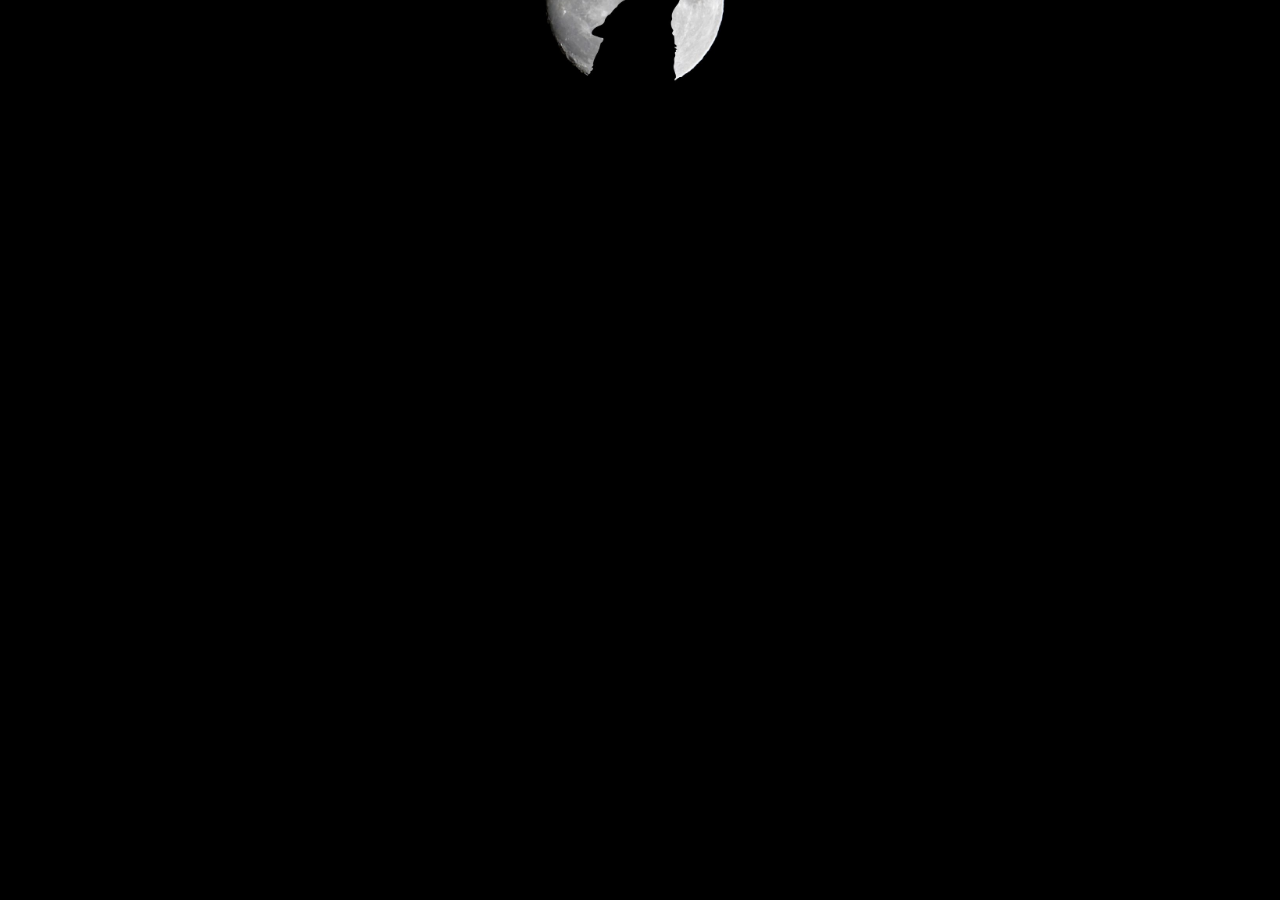
<file: logo.html>
<!DOCTYPE html>
<html>
<head>
	<title></title>
</head>
<body bgcolor="black" background="2.jpg" style="background-repeat: no-repeat; background-size : 500px; background-position : center">
</body>
</html>
</file>
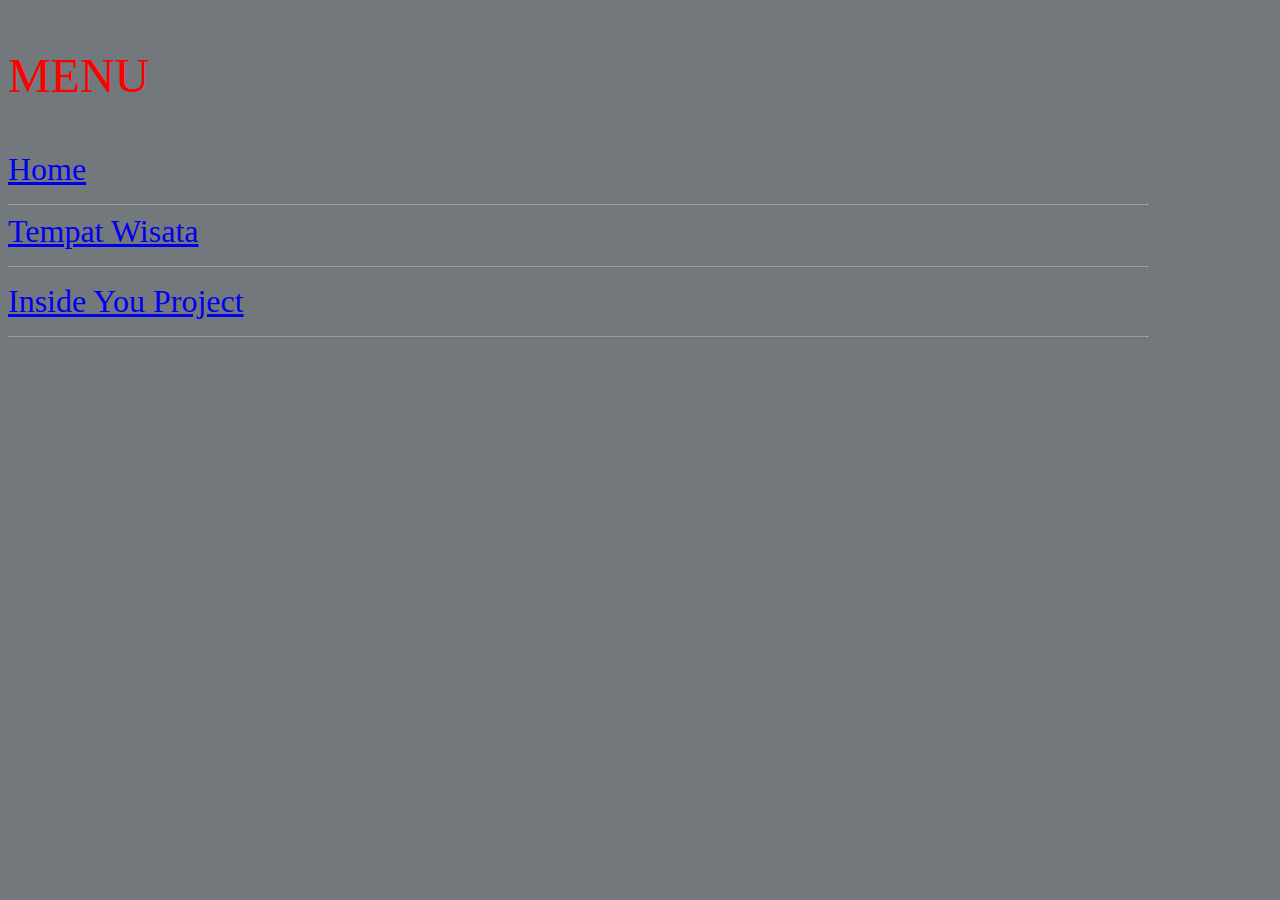
<file: menu.html>
<!DOCTYPE html>
<html>
<head>
	<title></title>
</head>
<body bgcolor="73787c">
<font size="+4" face="verdana" color="red"><p>MENU</p></font>
					
					<p>
						<font face="verdana" size="+3" color="black">
						<a href="wellcome.html" target="isi">Home</a>
						<hr / size="1px" width="90%" align="left">
						<a href="tempatwisata.html" target="isi">Tempat Wisata</a>
						<hr / size="1px" width="90%" align="left">
						<a href="index.html" target="index">Inside You Project</a>
						<hr / size="1px" width="90%" align="left">
						</font>
        				</p>
</body>
</html>
</file>
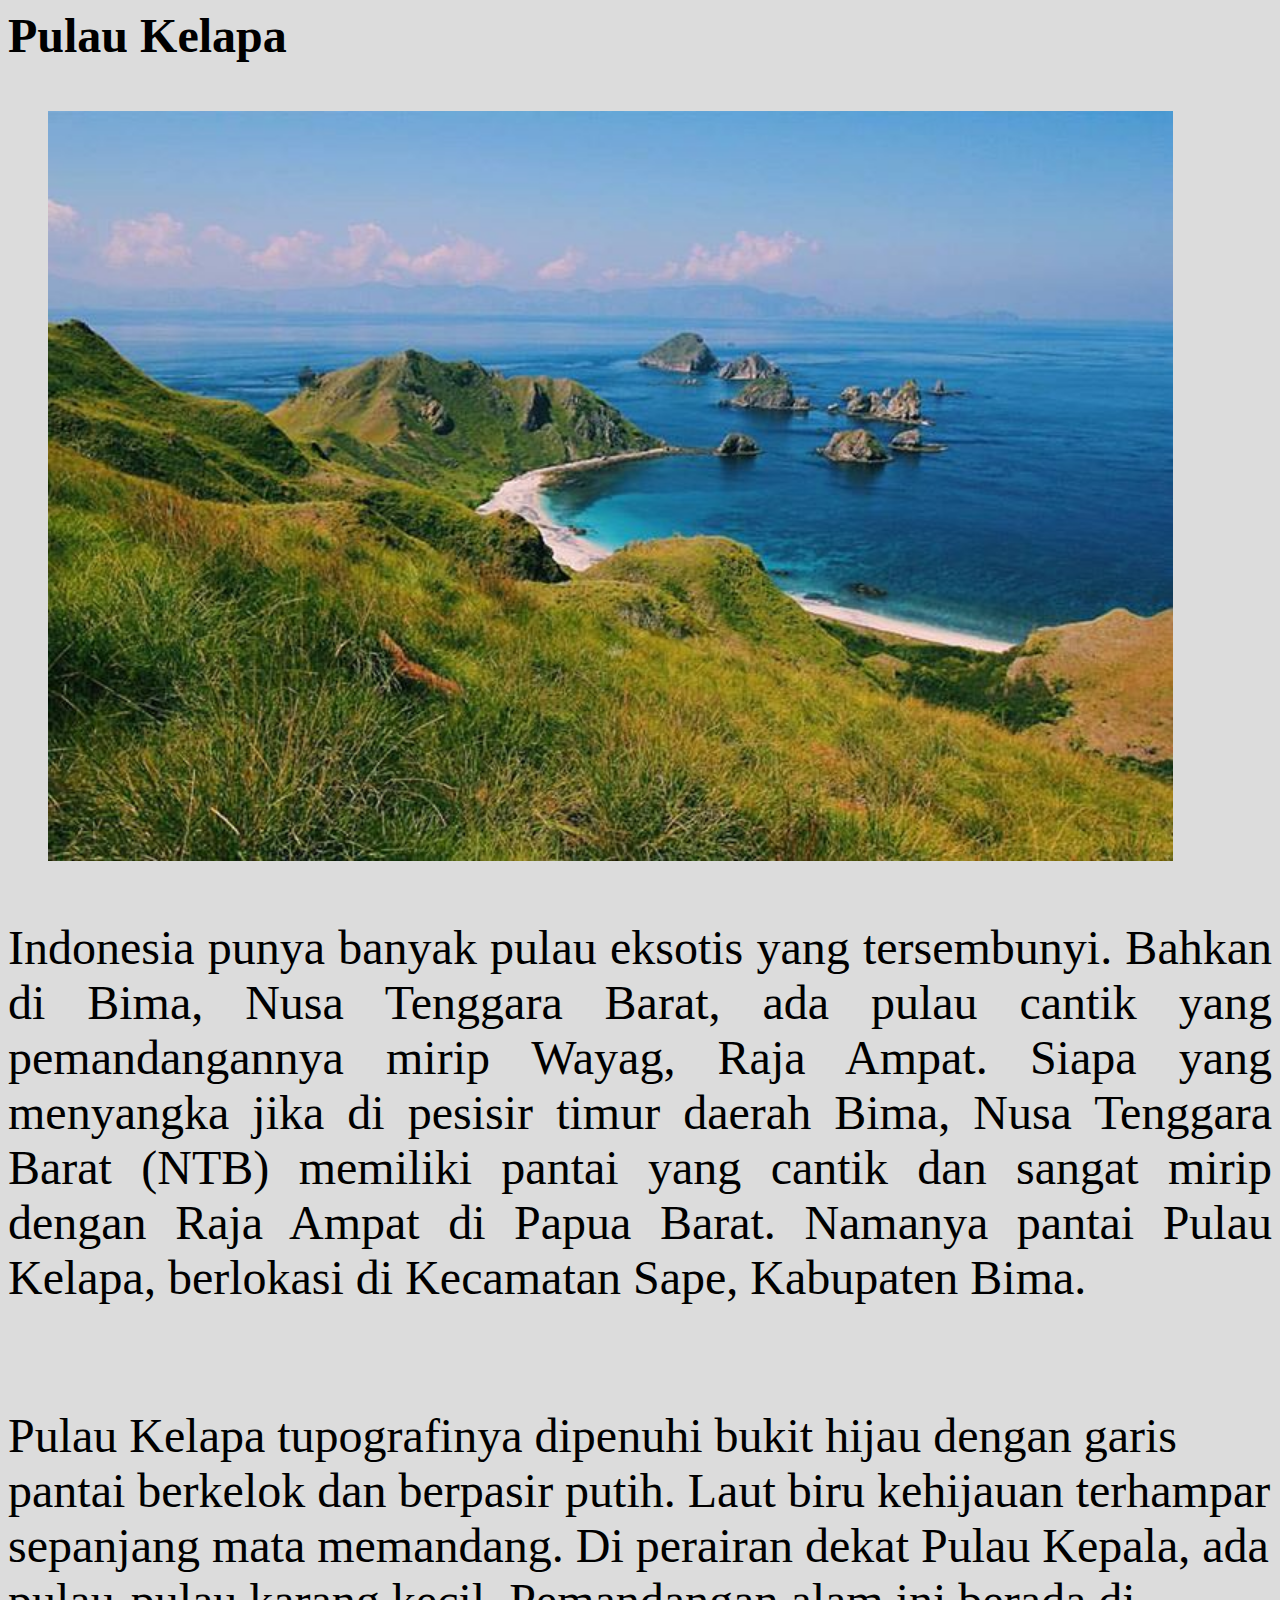
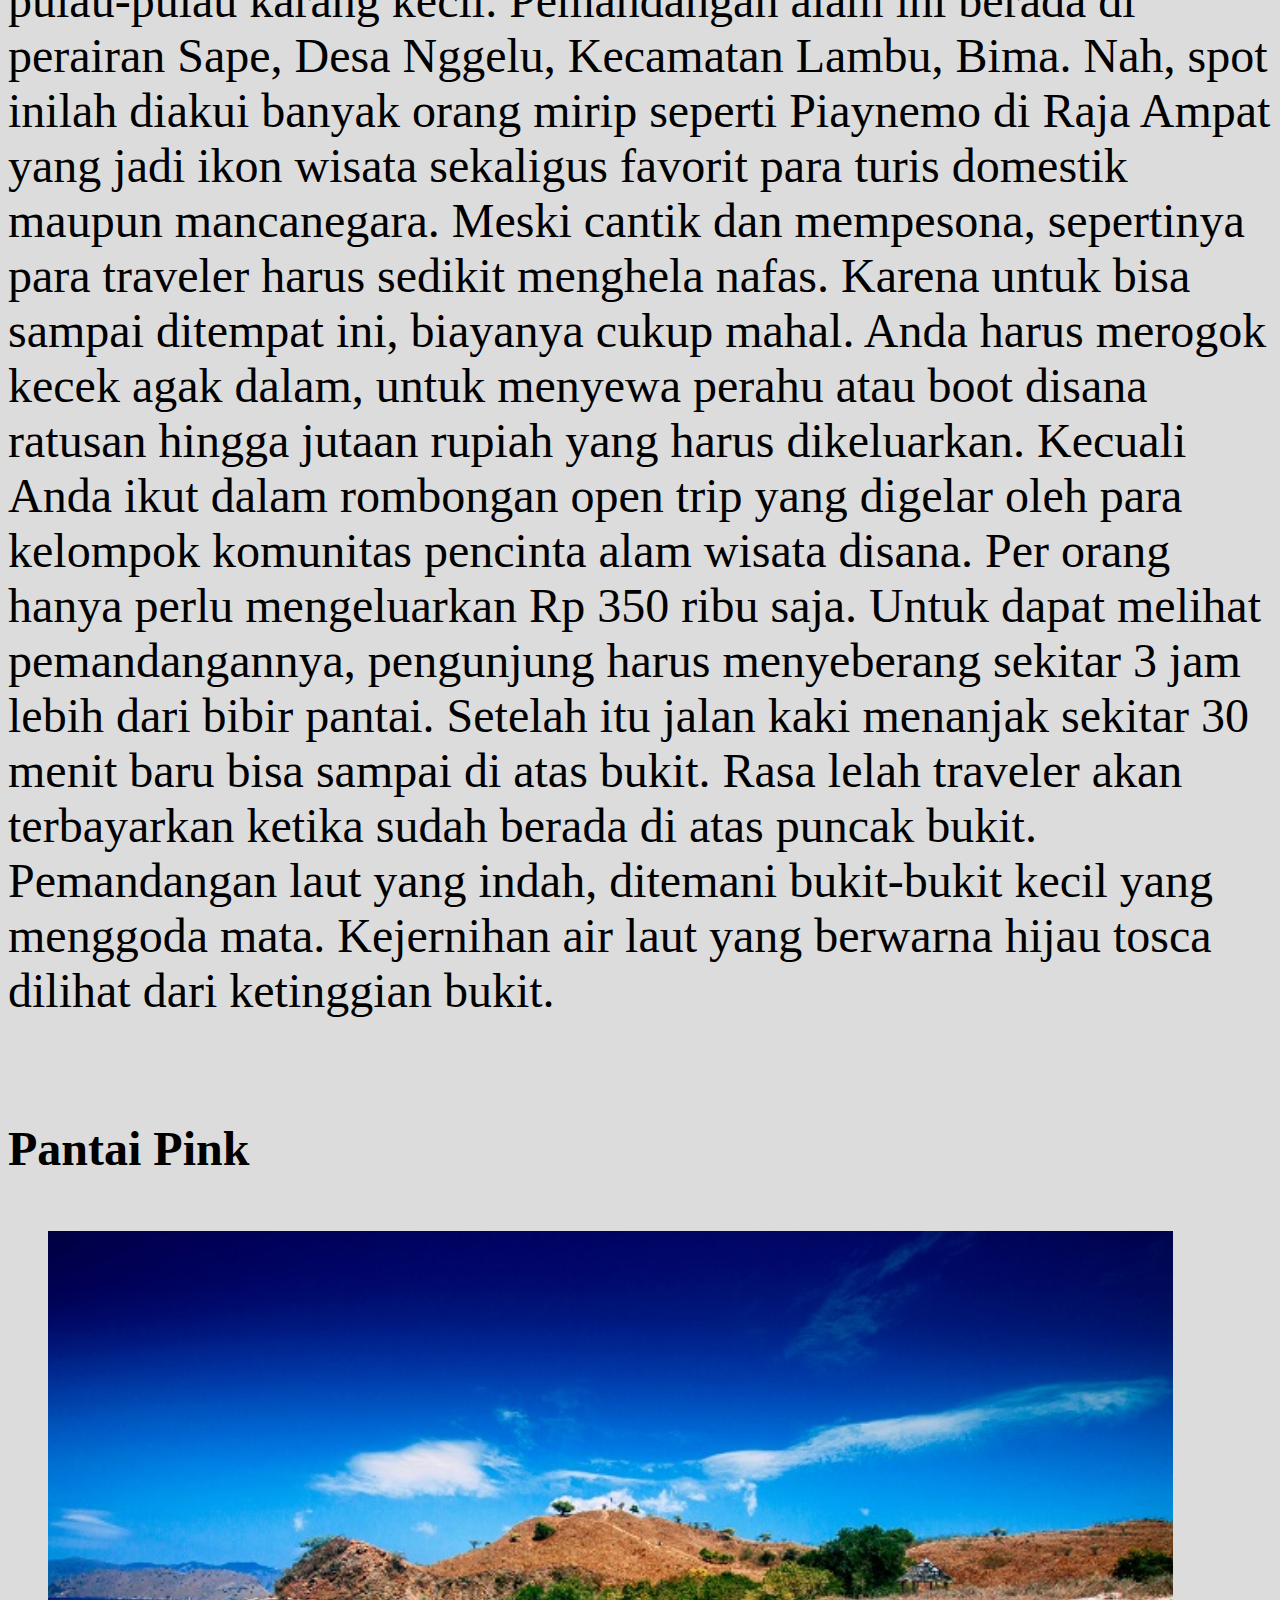
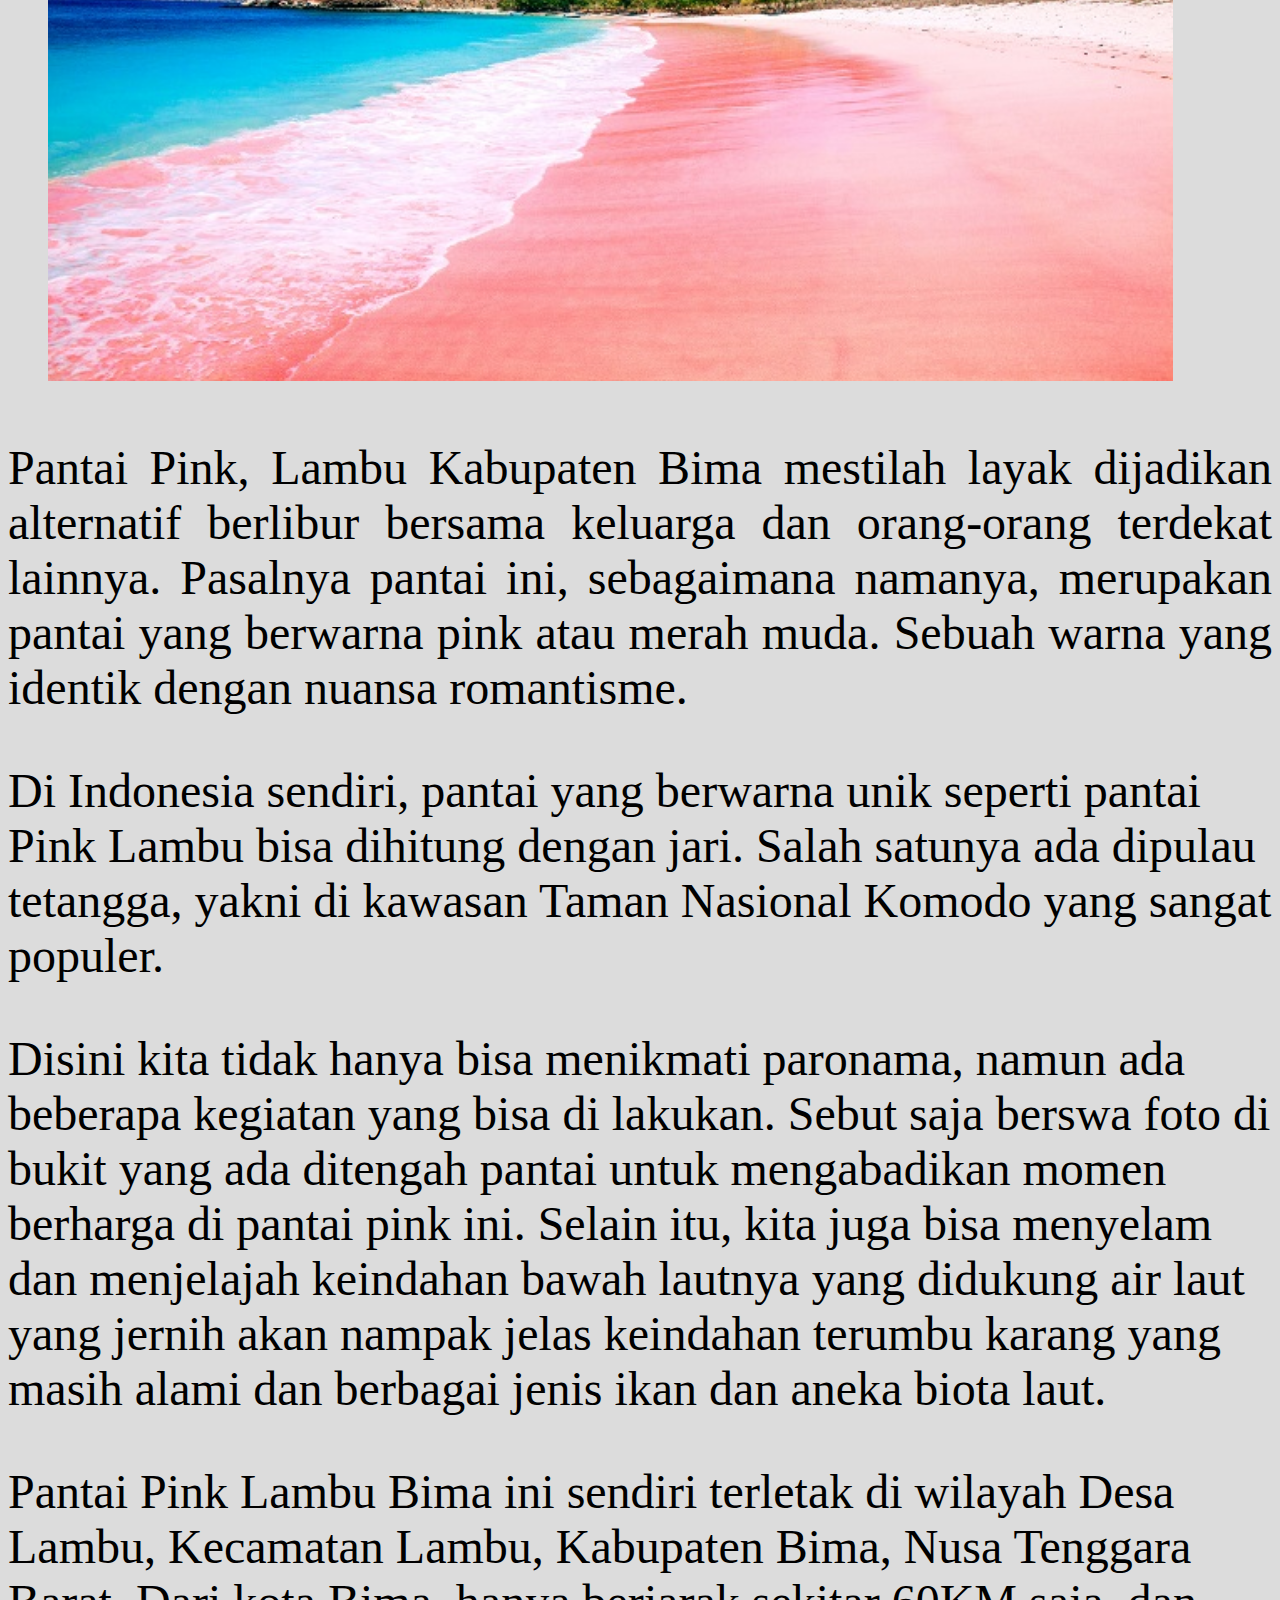
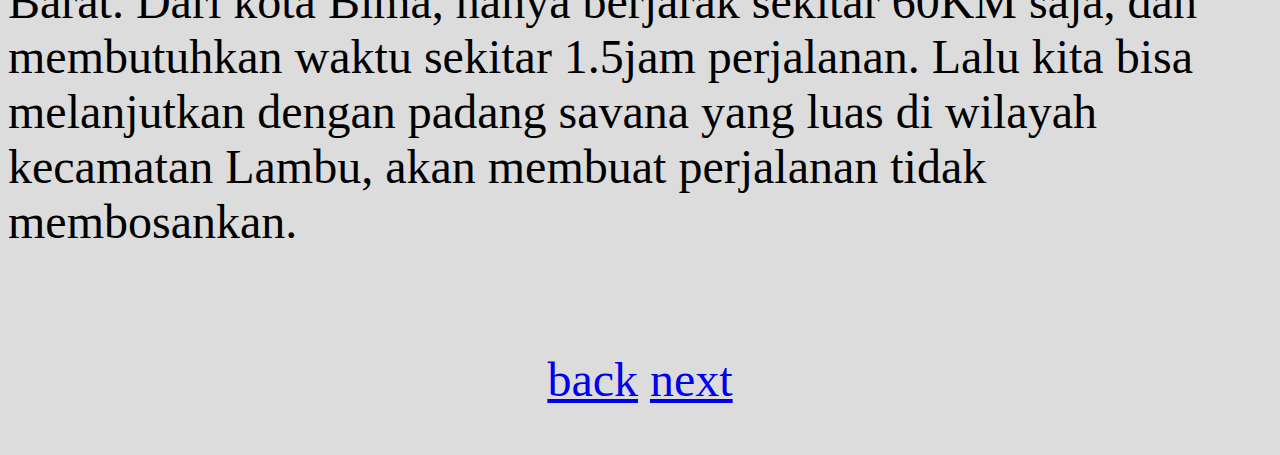
<file: tempatwisata.html>
<!DOCTYPE html>
<html>
<head>
	<title></title>
</head>
<body bgcolor="DCDCDC" text="black">
	<b><font size=70px>Pulau Kelapa<br></b>
	<dl>
	<dd><img src="Pulau Kelapa.jpg" alt="image" height="750" wight="750"><br></dd>
	<p align="justify">Indonesia punya banyak pulau eksotis yang tersembunyi. Bahkan di Bima, Nusa Tenggara Barat, ada pulau cantik yang pemandangannya mirip Wayag, Raja Ampat.
	Siapa yang menyangka jika di pesisir timur daerah Bima, Nusa Tenggara Barat (NTB) memiliki pantai yang cantik dan sangat mirip dengan Raja Ampat di Papua Barat. Namanya pantai Pulau Kelapa, berlokasi di Kecamatan Sape, Kabupaten Bima.<br><br>
	<p>Pulau Kelapa tupografinya dipenuhi bukit hijau dengan garis pantai berkelok dan berpasir putih. Laut biru kehijauan terhampar sepanjang mata memandang. Di perairan dekat Pulau Kepala, ada pulau-pulau karang kecil.
	Pemandangan alam ini berada di perairan Sape, Desa Nggelu, Kecamatan Lambu, Bima. Nah, spot inilah diakui banyak orang mirip seperti Piaynemo di Raja Ampat yang jadi ikon wisata sekaligus favorit para turis domestik maupun mancanegara.
	Meski cantik dan mempesona, sepertinya para traveler harus sedikit menghela nafas. Karena untuk bisa sampai ditempat ini, biayanya cukup mahal. 
	Anda harus merogok kecek agak dalam, untuk menyewa perahu atau boot disana ratusan hingga jutaan rupiah yang harus dikeluarkan.
	Kecuali Anda ikut dalam rombongan open trip yang digelar oleh para kelompok komunitas pencinta alam wisata disana. Per orang hanya perlu mengeluarkan Rp 350 ribu saja.
	Untuk dapat melihat pemandangannya, pengunjung harus menyeberang sekitar 3 jam lebih dari bibir pantai. Setelah itu jalan kaki menanjak sekitar 30 menit baru bisa sampai di atas bukit.
	Rasa lelah traveler akan terbayarkan ketika sudah berada di atas puncak bukit. Pemandangan laut yang indah, ditemani bukit-bukit kecil yang menggoda mata. Kejernihan air laut yang berwarna hijau tosca dilihat dari ketinggian bukit.<br><br></p>
	<b><font size=100px>Pantai Pink<br><br></b>
	<dl>
	<dd><img src="Pantai Pink.jpg" alt="image" height="750" wight="750"><br></dd>
	<p align="justify">Pantai Pink, Lambu Kabupaten Bima mestilah layak dijadikan alternatif berlibur bersama keluarga dan orang-orang terdekat lainnya. Pasalnya pantai ini, sebagaimana namanya, merupakan pantai yang berwarna pink atau merah muda. Sebuah warna yang identik dengan nuansa romantisme.
	<p>Di Indonesia sendiri, pantai yang berwarna unik seperti pantai Pink Lambu bisa dihitung dengan jari. Salah satunya ada dipulau tetangga, yakni di kawasan Taman Nasional Komodo yang sangat populer.
	<p>Disini kita tidak hanya bisa menikmati paronama, namun ada beberapa kegiatan yang bisa di lakukan. Sebut saja berswa foto di bukit yang ada ditengah pantai untuk mengabadikan momen berharga di pantai pink ini. Selain itu, kita juga bisa menyelam dan menjelajah keindahan bawah lautnya yang didukung air laut yang jernih akan nampak
	jelas keindahan terumbu karang yang masih alami dan berbagai jenis ikan dan aneka biota laut.<br>
	<p>Pantai Pink Lambu Bima ini sendiri terletak di wilayah Desa Lambu, Kecamatan Lambu, Kabupaten Bima, Nusa Tenggara Barat.
	Dari kota Bima, hanya berjarak sekitar 60KM saja, dan membutuhkan waktu sekitar 1.5jam perjalanan. Lalu kita bisa melanjutkan dengan padang savana yang luas di wilayah kecamatan Lambu, akan membuat perjalanan tidak membosankan.<br><br></p>
<p align="center">
<a href="wellcome.html">back</a>
<a href="tempatwisata1.html">next</a>
</p>
</body>
</html>
</file>
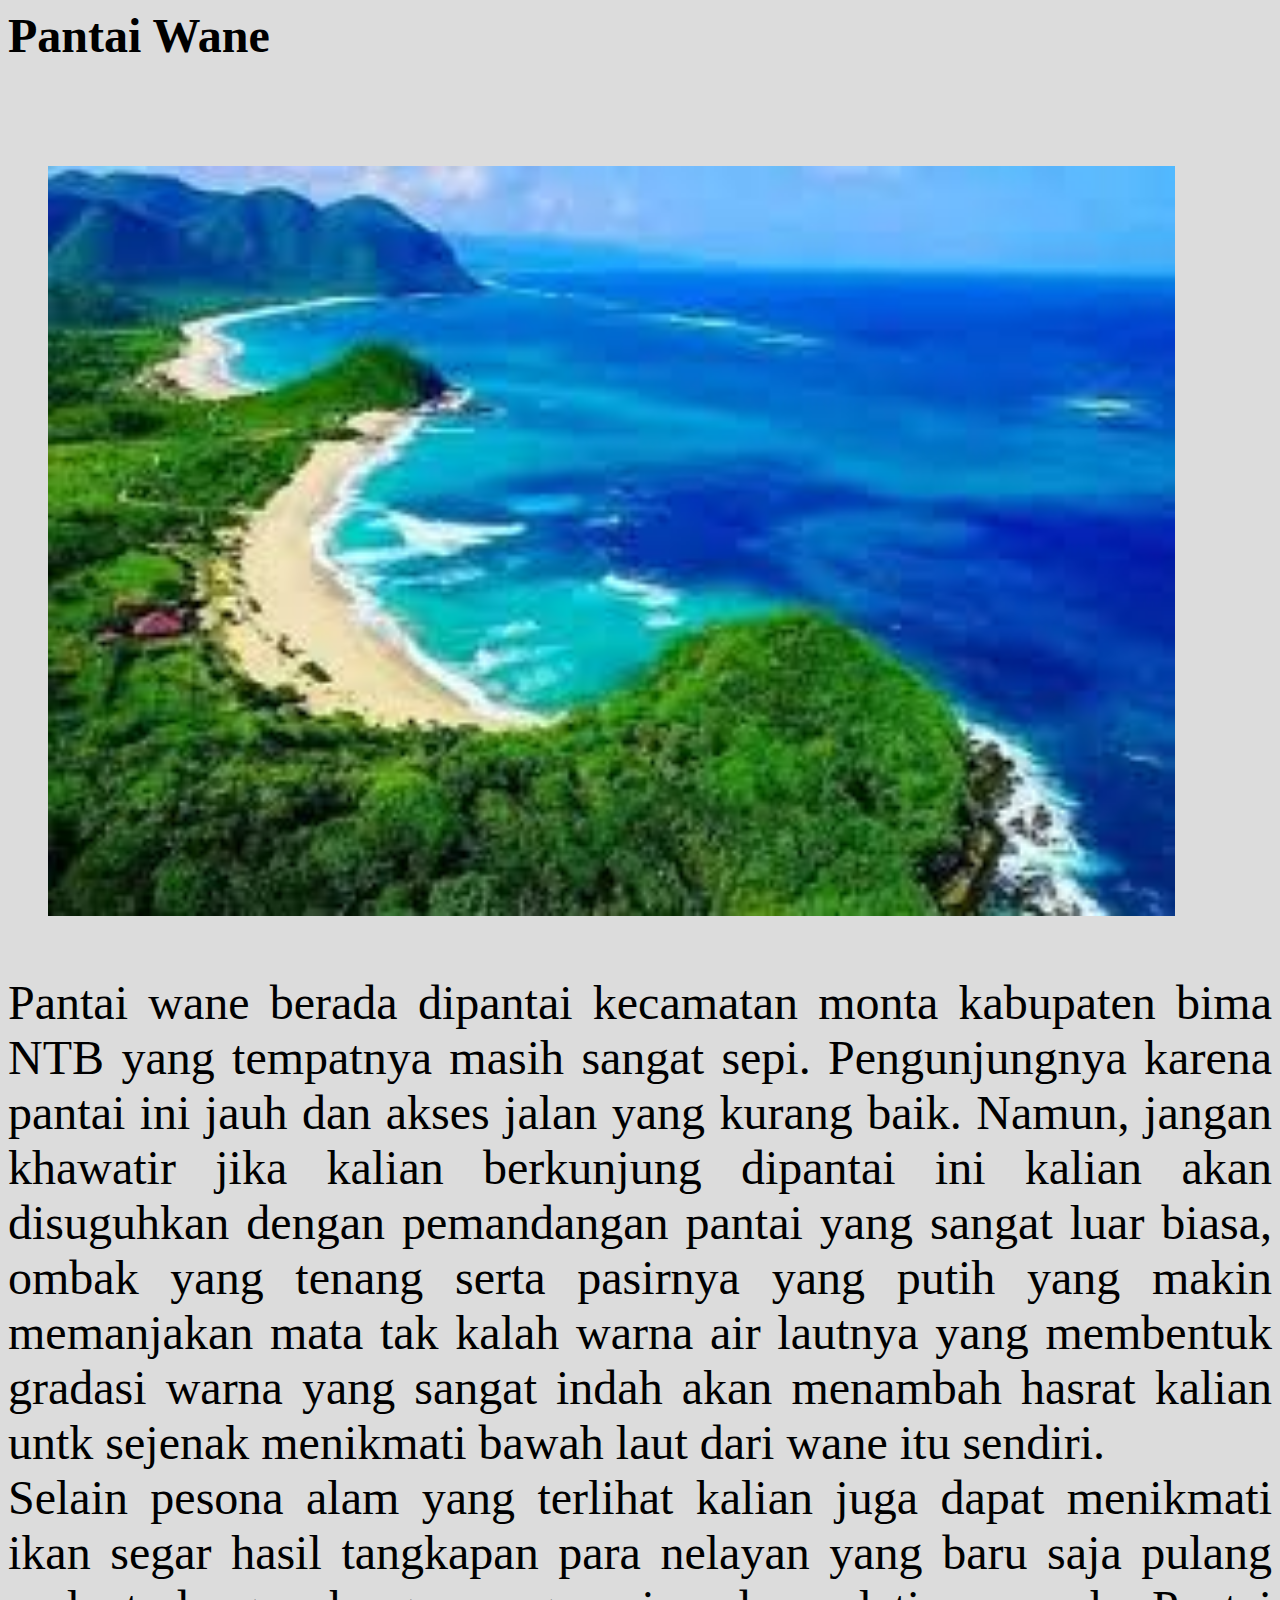
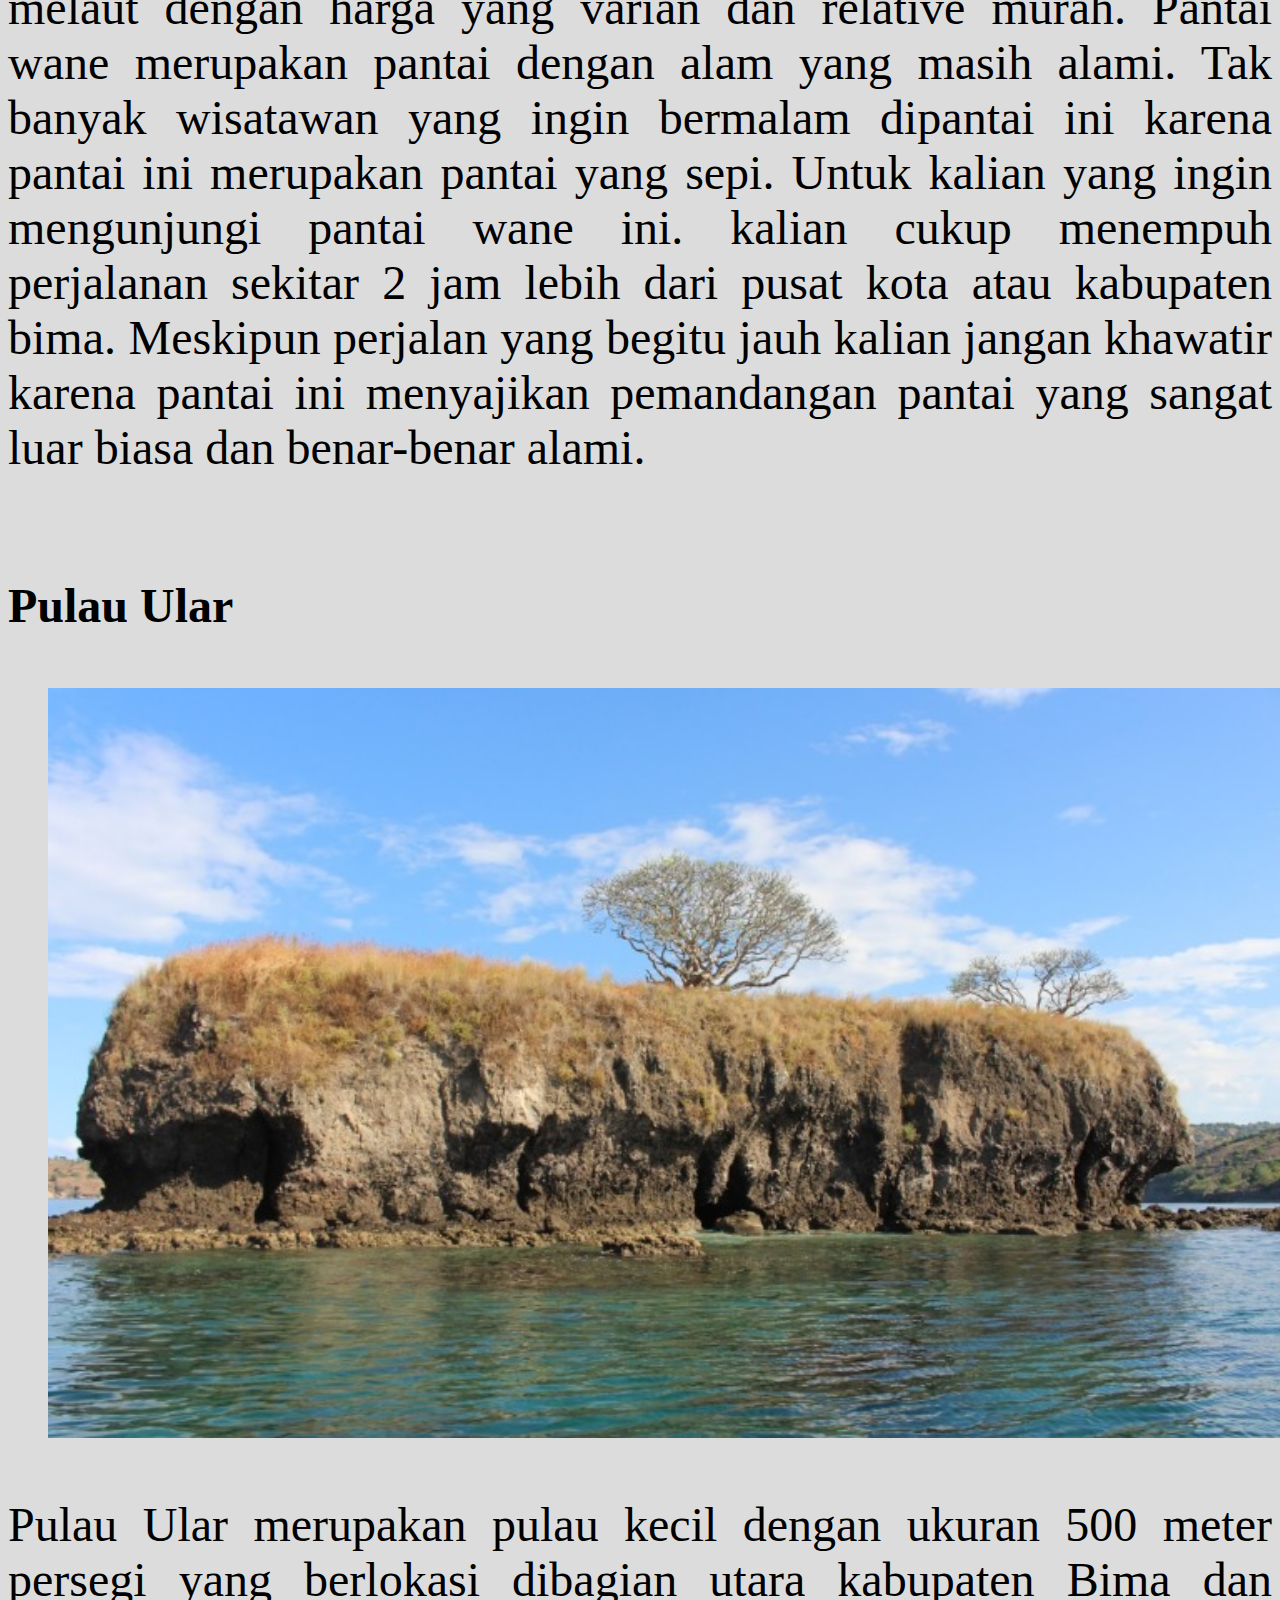
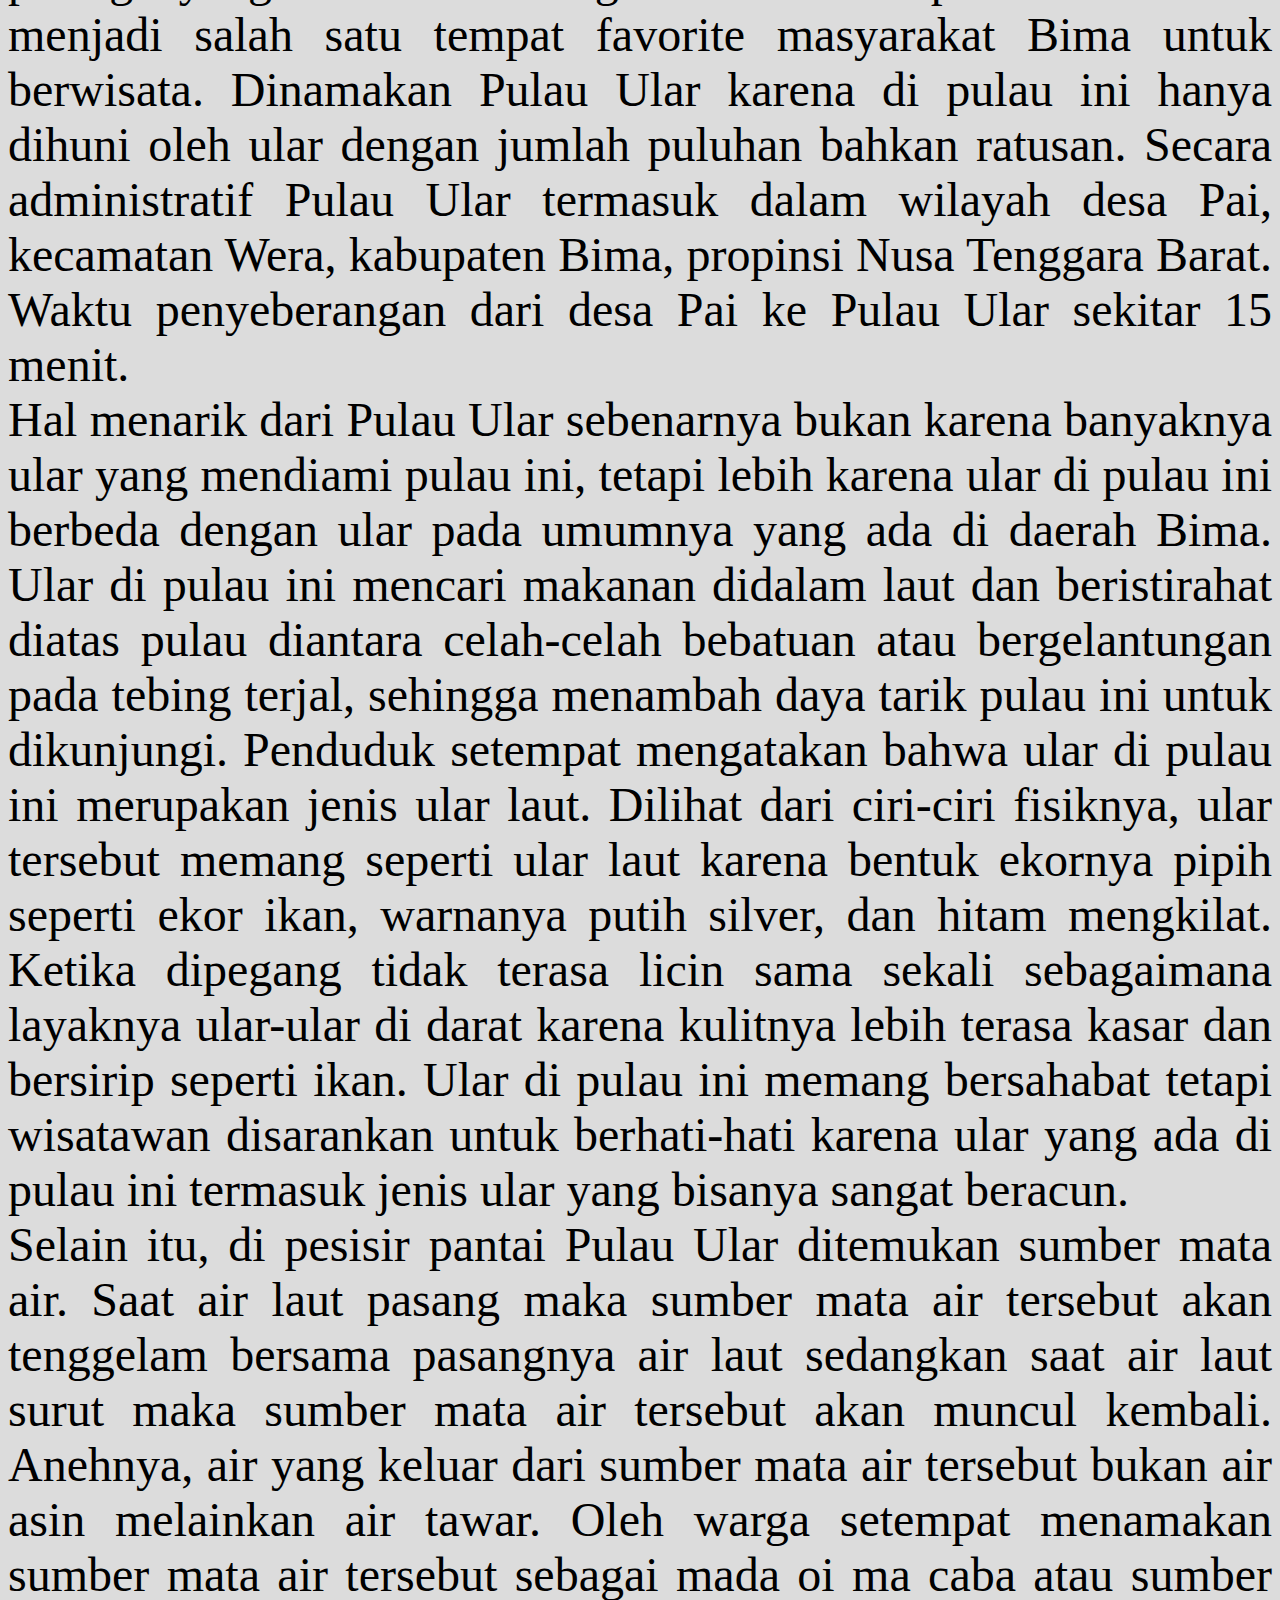
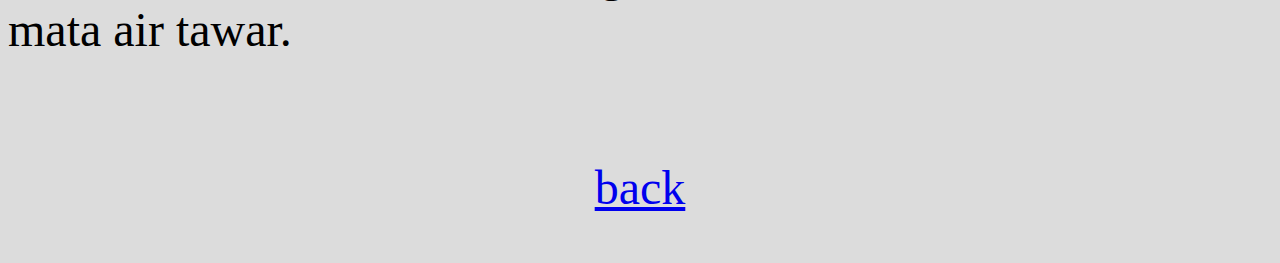
<file: tempatwisata1.html>
<!DOCTYPE html>
<html>
<head>
	<title></title>
</head>
<body bgcolor="DCDCDC" text="black">
<b><font size=100px>Pantai Wane<br><br></b>
<dl>
<dd><img src="pantaiwane.jpg" alt="image" height="750" wight="750"><br> </dd>
<p align="justify">
Pantai wane berada dipantai kecamatan monta kabupaten bima NTB yang tempatnya masih sangat sepi. Pengunjungnya karena pantai ini jauh dan akses jalan yang kurang baik. Namun, jangan khawatir jika kalian berkunjung dipantai ini kalian akan disuguhkan dengan pemandangan pantai yang sangat luar biasa, ombak yang tenang serta pasirnya yang putih yang makin memanjakan mata tak kalah warna air lautnya yang membentuk gradasi warna yang sangat indah akan menambah hasrat kalian untk sejenak menikmati bawah laut dari wane itu sendiri.<br>
Selain pesona alam yang terlihat kalian juga dapat menikmati ikan segar hasil tangkapan para nelayan yang baru saja pulang melaut dengan harga yang varian dan relative murah.
Pantai wane merupakan pantai dengan alam yang masih alami. Tak banyak wisatawan yang ingin bermalam dipantai ini karena pantai ini merupakan pantai yang sepi. Untuk kalian yang ingin mengunjungi pantai wane ini. kalian cukup menempuh perjalanan sekitar 2 jam lebih dari pusat kota atau kabupaten bima. Meskipun perjalan yang begitu jauh kalian jangan khawatir karena pantai ini menyajikan pemandangan pantai yang sangat luar biasa dan benar-benar alami.
<br><br></p>
<b><font size=100px>Pulau Ular<br><br></b>
<dl>
<dd><img src="pulauular.jpg" alt="image" height="750" wight="750"><br> </dd>
<p align="justify">
Pulau Ular merupakan pulau kecil dengan ukuran 500 meter persegi yang berlokasi dibagian utara kabupaten Bima dan menjadi salah satu tempat favorite masyarakat Bima untuk berwisata. Dinamakan Pulau Ular karena di pulau ini hanya dihuni oleh ular dengan jumlah puluhan bahkan ratusan.
Secara administratif Pulau Ular termasuk dalam wilayah desa Pai, kecamatan Wera, kabupaten Bima, propinsi Nusa Tenggara Barat. Waktu penyeberangan dari desa Pai ke Pulau Ular sekitar 15 menit.<br>
Hal menarik dari Pulau Ular sebenarnya bukan karena banyaknya ular yang mendiami pulau ini, tetapi lebih karena ular di pulau ini berbeda dengan ular pada umumnya yang ada di daerah Bima. Ular di pulau ini mencari makanan didalam laut dan beristirahat diatas pulau diantara celah-celah bebatuan atau bergelantungan pada tebing terjal, sehingga menambah daya tarik pulau ini untuk dikunjungi.
Penduduk setempat mengatakan bahwa ular di pulau ini merupakan jenis ular laut. Dilihat dari ciri-ciri fisiknya, ular tersebut memang seperti ular laut karena bentuk ekornya pipih seperti ekor ikan, warnanya putih silver, dan hitam mengkilat. Ketika dipegang tidak terasa licin sama sekali sebagaimana layaknya ular-ular di darat karena kulitnya lebih terasa kasar dan bersirip seperti ikan. Ular di pulau ini memang bersahabat tetapi wisatawan disarankan untuk berhati-hati karena ular yang ada di pulau ini termasuk jenis ular yang bisanya sangat beracun.<br>
Selain itu, di pesisir pantai Pulau Ular ditemukan sumber mata air. Saat air laut pasang maka sumber mata air tersebut akan tenggelam bersama pasangnya air laut sedangkan saat air laut surut maka sumber mata air tersebut akan muncul kembali. Anehnya, air yang keluar dari sumber mata air tersebut bukan air asin melainkan air tawar. Oleh warga setempat menamakan sumber mata air tersebut sebagai mada oi ma caba atau sumber mata air tawar.
<br><br></p>
<p align="center">
<a href="tempatwisata1.html">back</a>
</p>
</body>
</html>
</file>
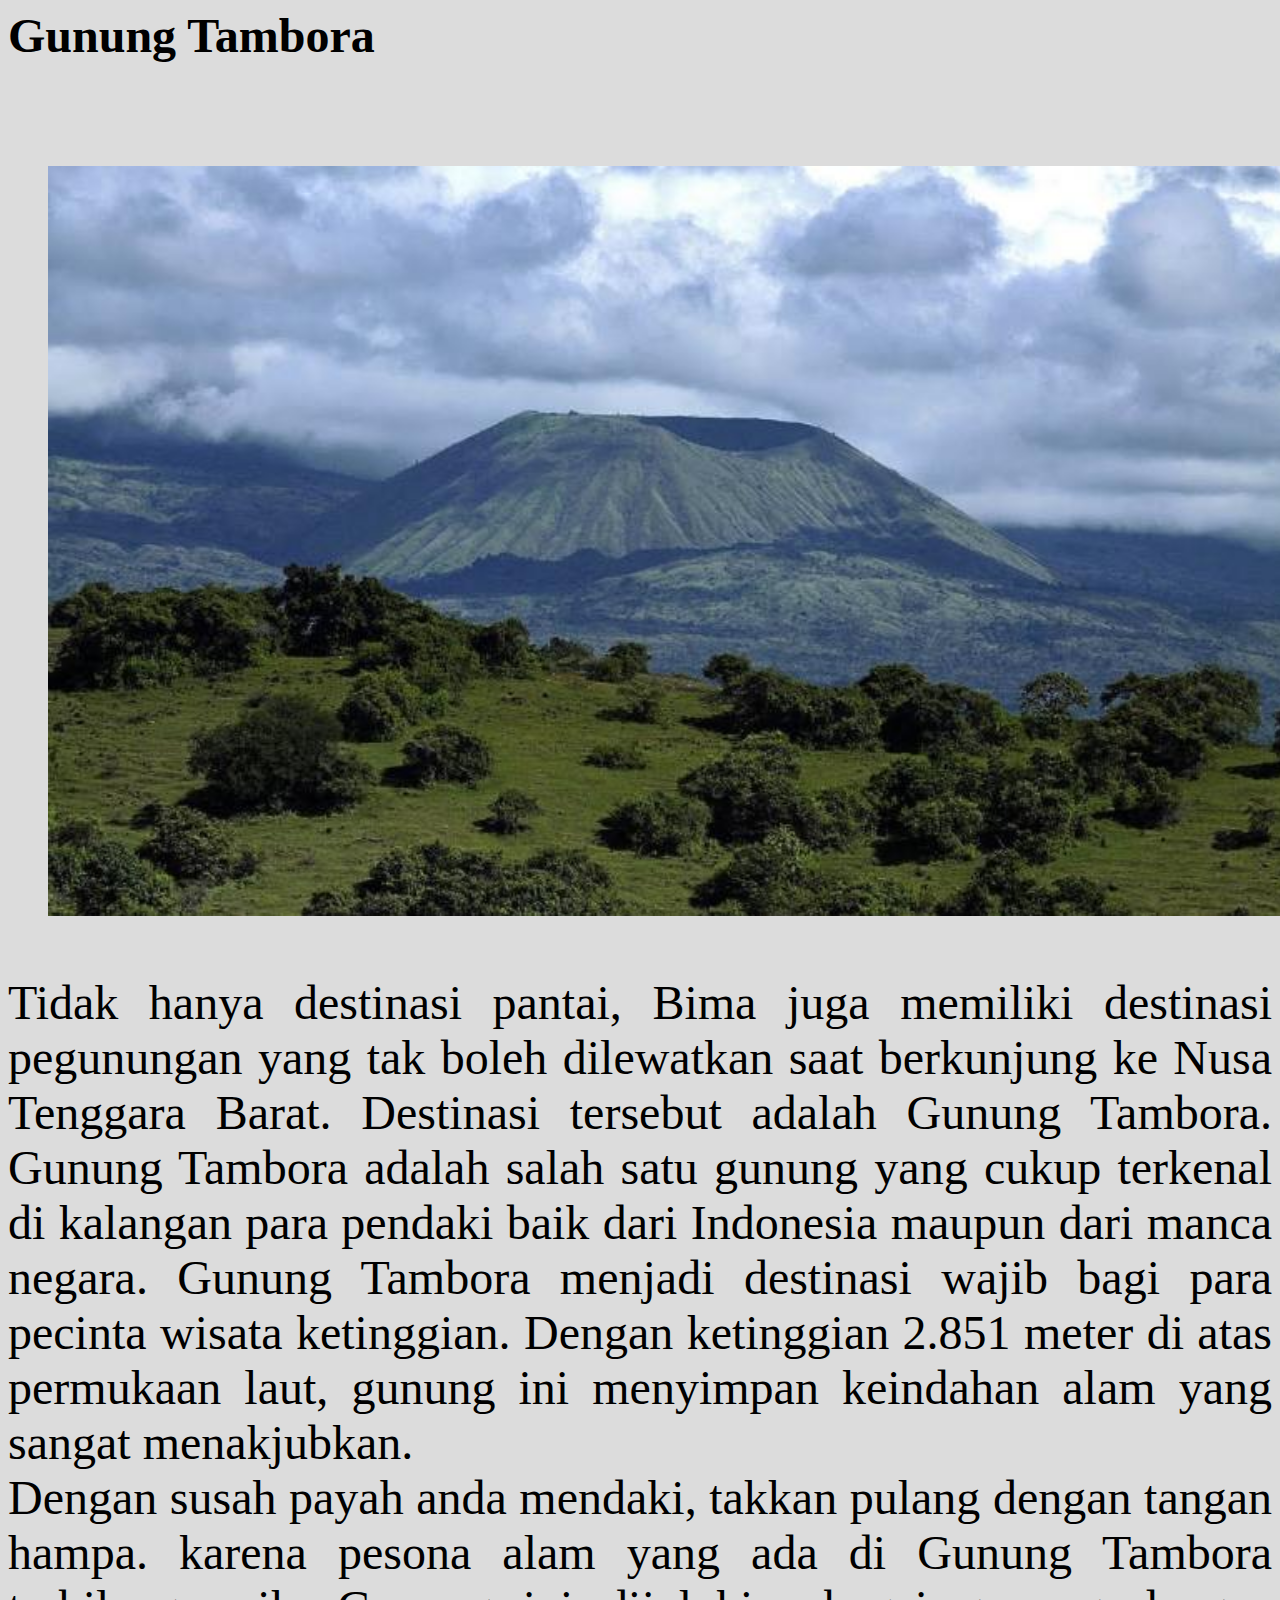
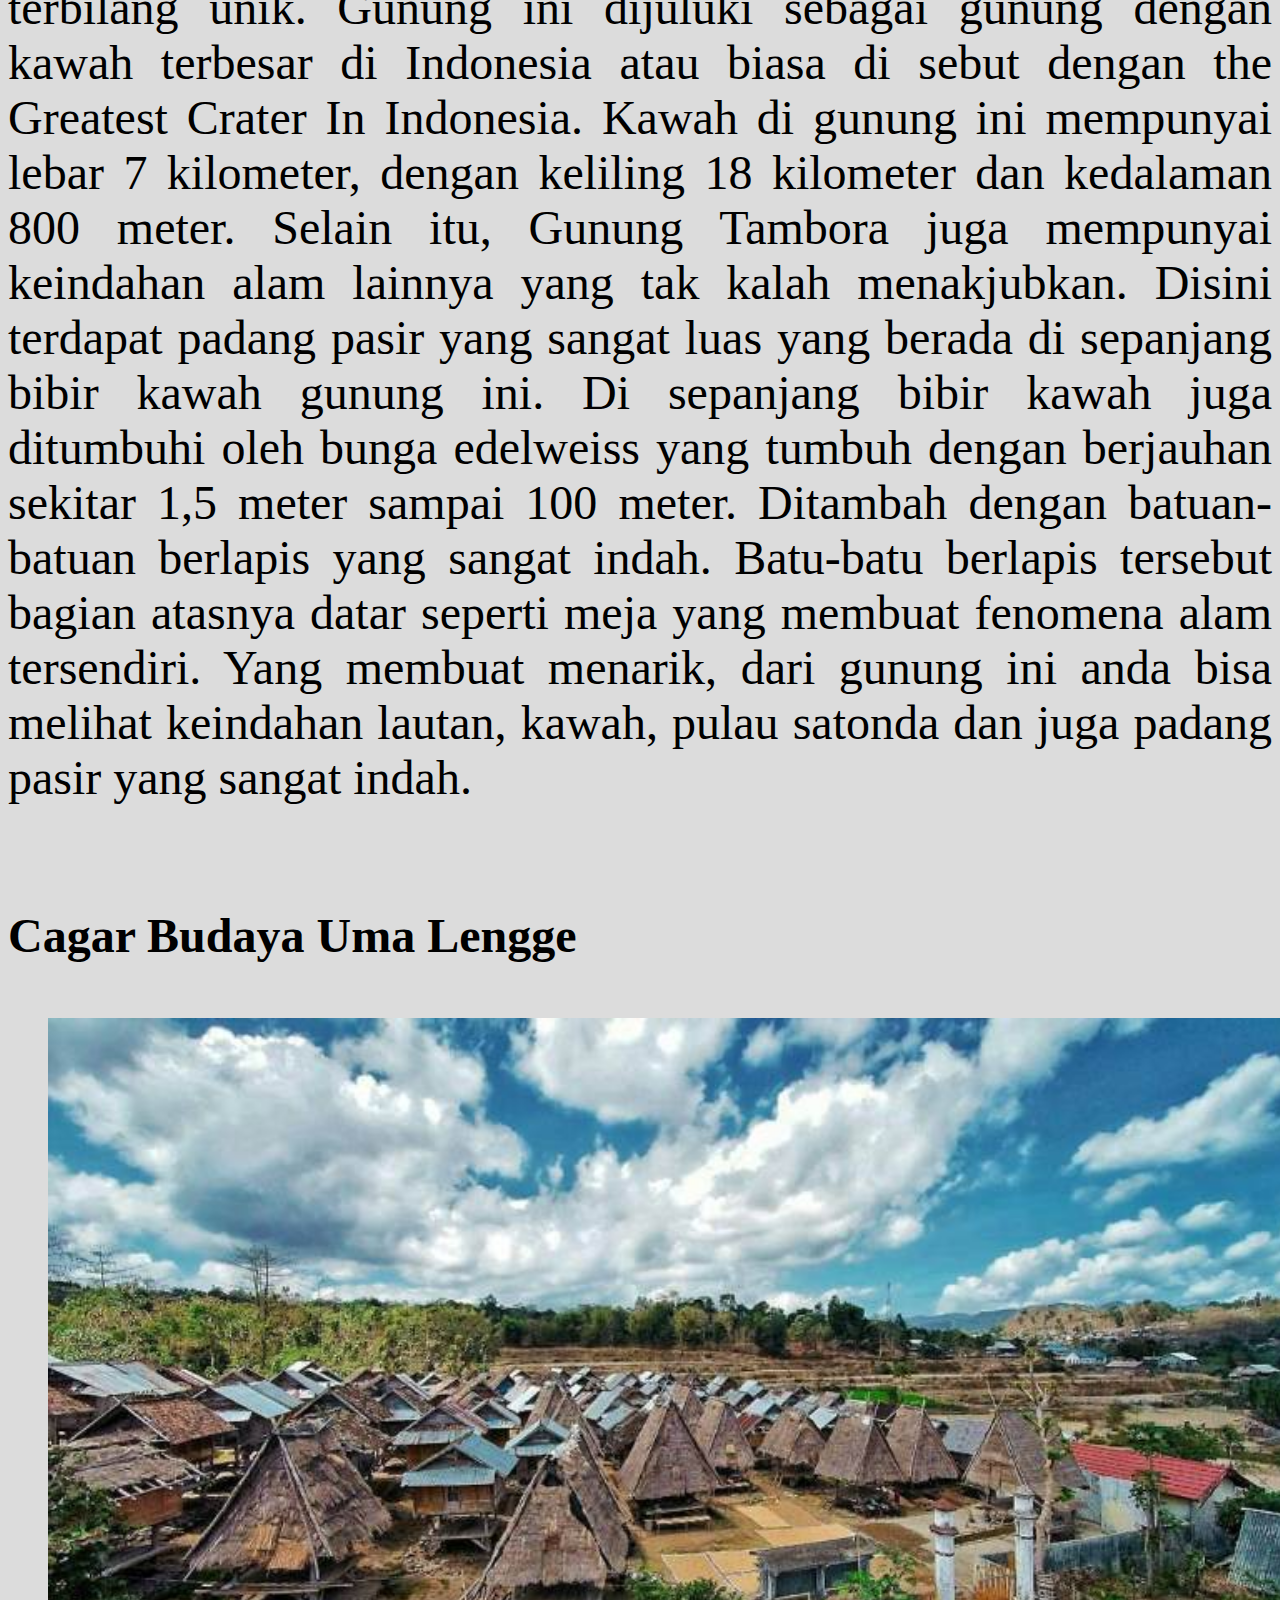
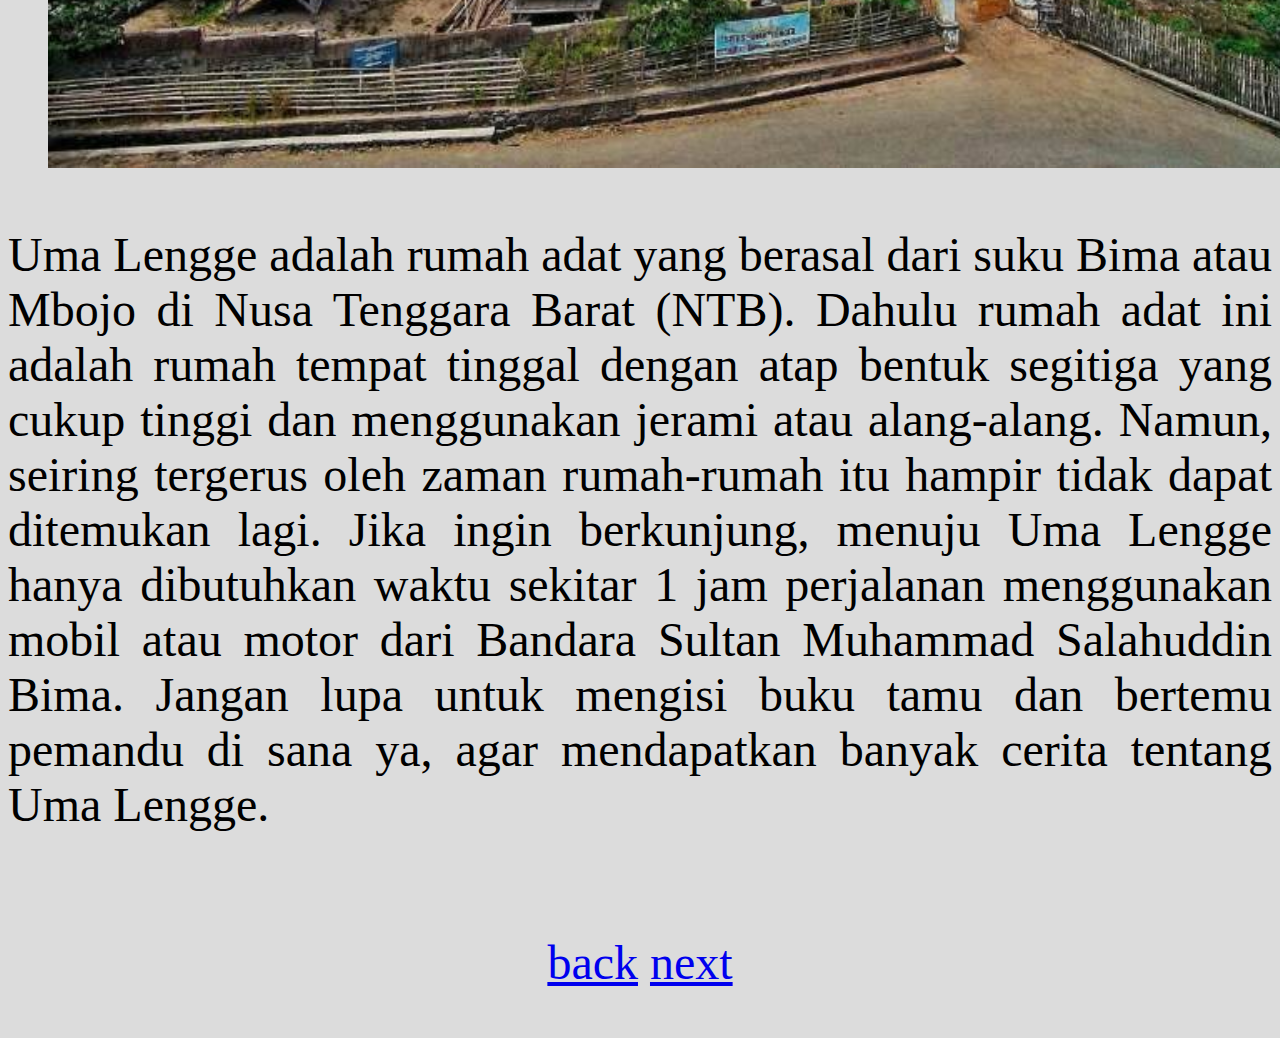
<file: tempatwisata2.html>
<!DOCTYPE html>
<html>
<head>
	<title></title>
</head>
<body bgcolor="DCDCDC" text="black">
<b><font size=100px>Gunung Tambora<br><br></b>
<dl>
<dd><img src="Gunung Tambora.jpg" alt="image" height="750" wight="750"><br> </dd>
<p align="justify">
Tidak hanya destinasi pantai, Bima juga memiliki destinasi pegunungan yang tak boleh dilewatkan saat berkunjung ke Nusa Tenggara Barat. Destinasi tersebut adalah Gunung Tambora.
Gunung Tambora adalah salah satu gunung yang cukup terkenal di kalangan para pendaki baik dari Indonesia maupun dari manca negara. Gunung Tambora menjadi destinasi wajib bagi para pecinta wisata ketinggian.
Dengan ketinggian 2.851 meter di atas permukaan laut, gunung ini menyimpan keindahan alam yang sangat menakjubkan.<br>
Dengan susah payah anda mendaki, takkan pulang dengan tangan hampa. karena pesona alam yang ada di Gunung Tambora terbilang unik.  Gunung ini dijuluki sebagai gunung dengan kawah terbesar di Indonesia atau biasa di sebut dengan the Greatest Crater In Indonesia. Kawah di gunung ini mempunyai lebar 7 kilometer, dengan keliling 18 kilometer dan kedalaman 800 meter.
Selain itu, Gunung Tambora juga mempunyai keindahan alam lainnya yang tak kalah menakjubkan. Disini terdapat padang pasir yang sangat luas yang berada di sepanjang bibir kawah gunung ini. Di sepanjang bibir kawah juga ditumbuhi oleh bunga edelweiss yang tumbuh dengan berjauhan sekitar 1,5 meter sampai 100 meter. Ditambah dengan batuan-batuan berlapis yang sangat indah. Batu-batu berlapis tersebut bagian atasnya datar seperti meja yang membuat fenomena alam tersendiri. Yang membuat menarik, dari gunung ini anda bisa melihat keindahan lautan, kawah, pulau satonda dan juga padang pasir yang sangat indah.
<br><br></p>
<b><font size=100px>Cagar Budaya Uma Lengge<br><br></b>
<dl>
<dd><img src="umalengge.jpg" alt="image" height="750" wight="750"><br></dd>
<p align="justify">
Uma Lengge adalah rumah adat yang berasal dari suku Bima atau Mbojo di Nusa Tenggara Barat (NTB). Dahulu rumah adat ini adalah rumah tempat tinggal dengan atap bentuk segitiga yang cukup tinggi dan menggunakan jerami atau alang-alang. Namun, seiring tergerus oleh zaman rumah-rumah itu hampir tidak dapat ditemukan lagi.
Jika ingin berkunjung, menuju Uma Lengge hanya dibutuhkan waktu sekitar 1 jam perjalanan menggunakan mobil atau motor dari Bandara Sultan Muhammad Salahuddin Bima. Jangan lupa untuk mengisi buku tamu dan bertemu pemandu di sana ya, agar mendapatkan banyak cerita tentang Uma Lengge.
<br><br></p>
<p align="center">
<a href="tempatwisata.html">back</a>
<a href="tempatwisata2.html">next</a>
</p>
</body>
</html>
</file>
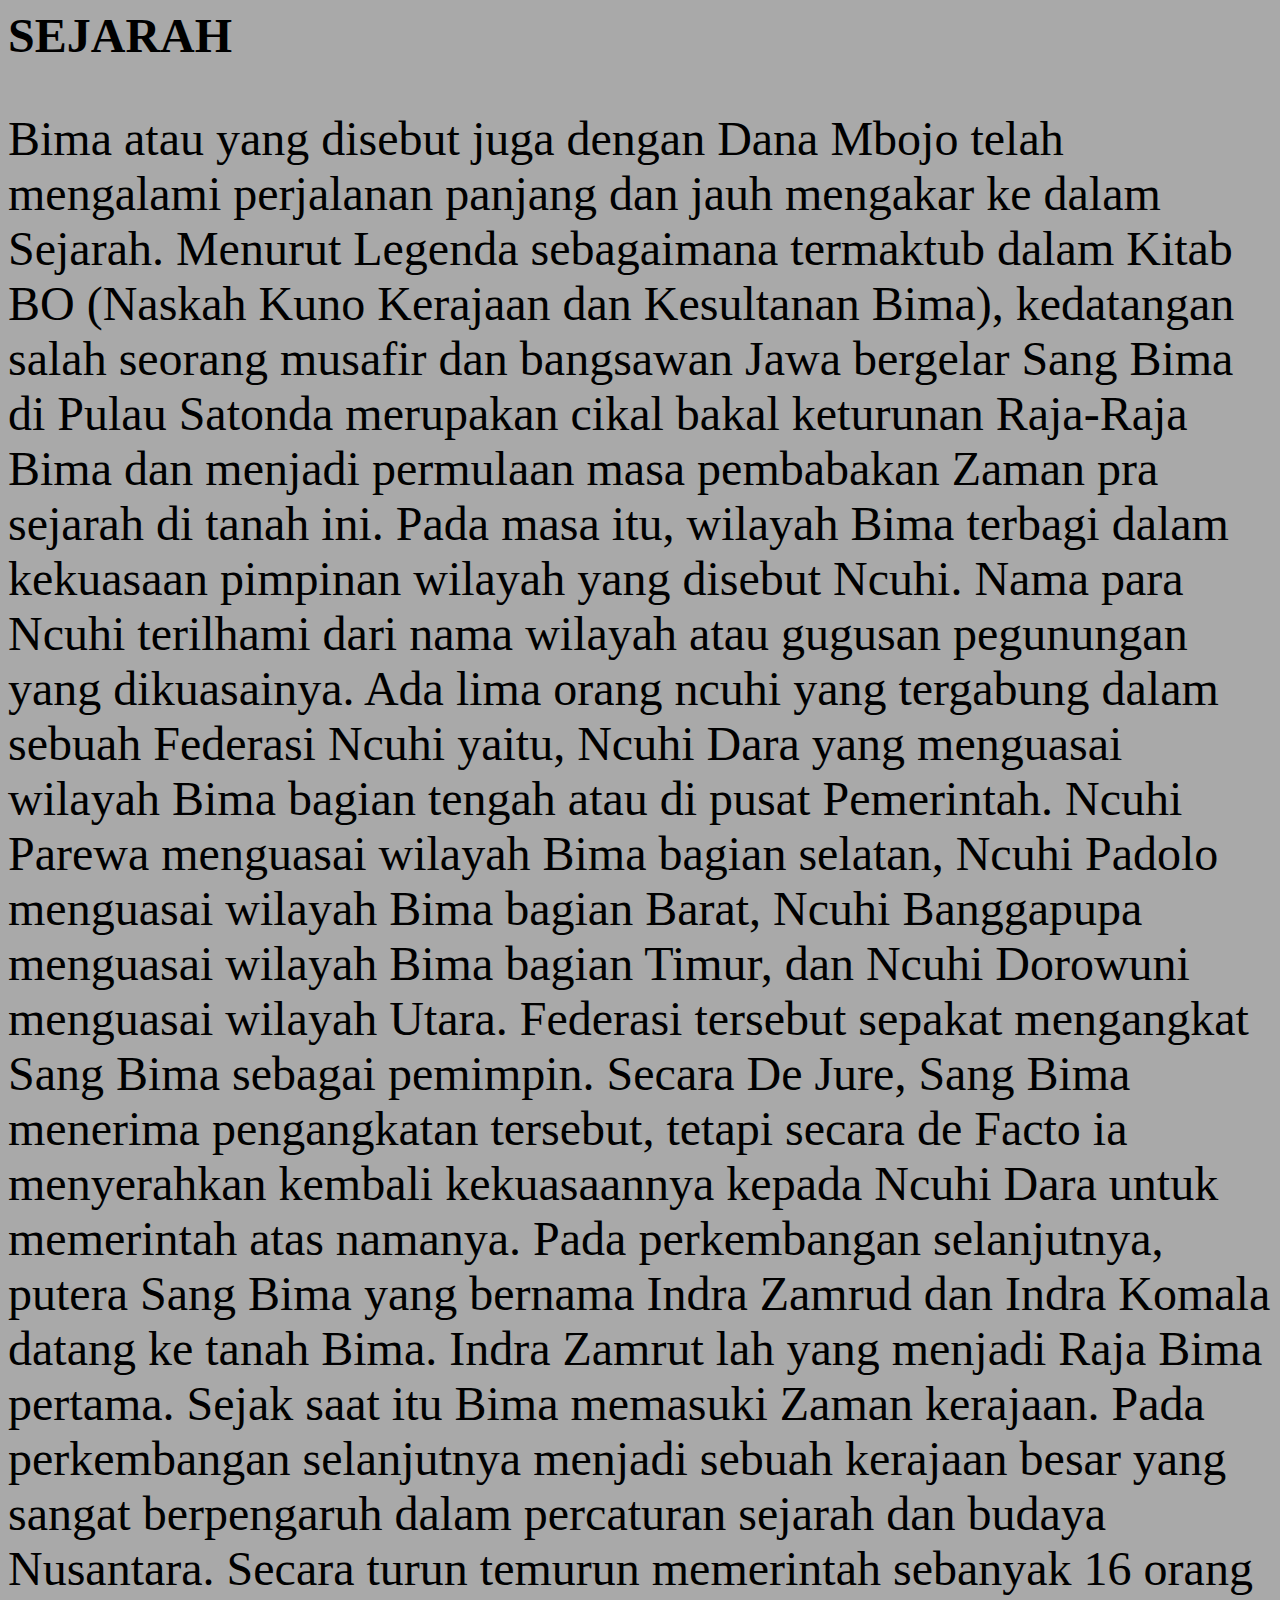
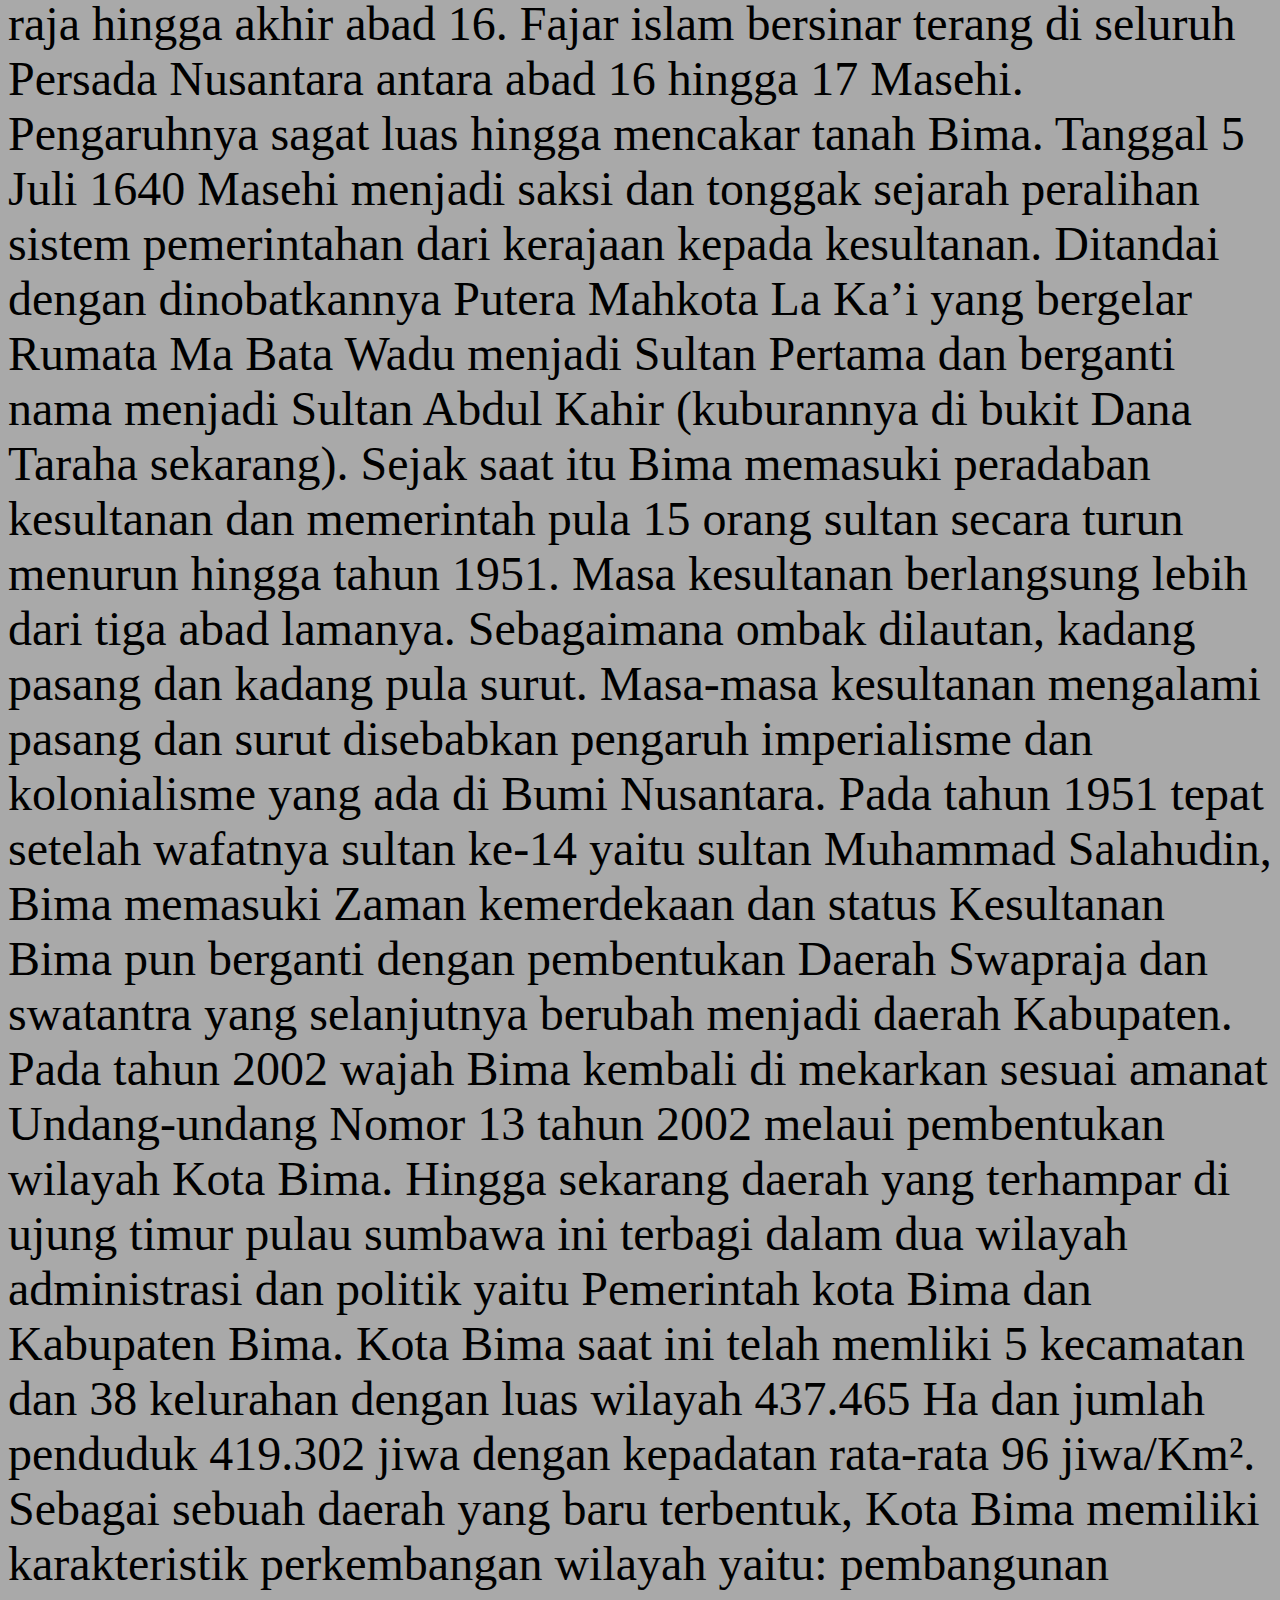
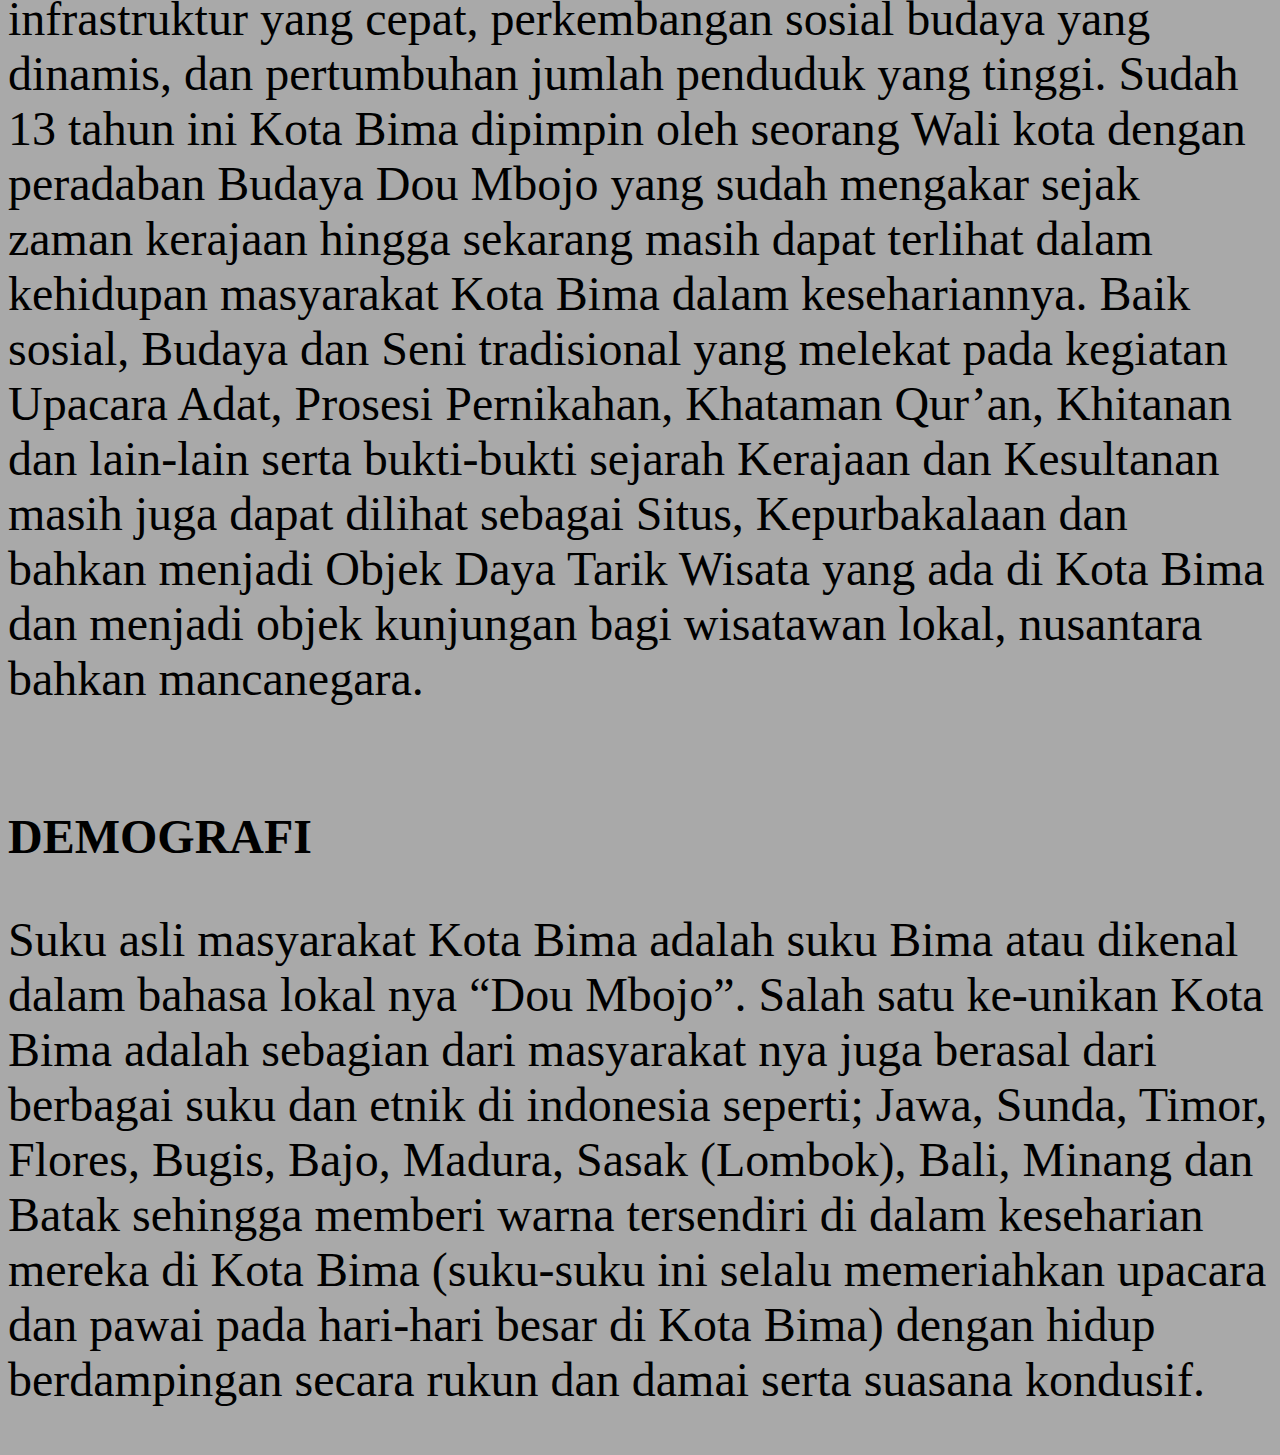
<file: wellcome.html>
<!DOCTYPE html>
<html>
<head>
	<title></title>
</head>
<body bgcolor="A9A9A9">
<b><font size=100px>SEJARAH</b>
<p>
Bima atau yang disebut juga dengan Dana Mbojo telah mengalami perjalanan panjang dan jauh mengakar ke dalam Sejarah. Menurut Legenda sebagaimana termaktub dalam Kitab BO (Naskah Kuno Kerajaan dan Kesultanan Bima), kedatangan salah seorang musafir dan bangsawan Jawa bergelar Sang Bima di Pulau Satonda merupakan cikal bakal keturunan Raja-Raja Bima dan menjadi permulaan masa pembabakan Zaman pra sejarah di tanah ini. Pada masa itu, wilayah Bima terbagi dalam kekuasaan pimpinan wilayah yang disebut Ncuhi. Nama para Ncuhi terilhami dari nama wilayah atau gugusan pegunungan yang dikuasainya.
Ada lima orang ncuhi yang tergabung dalam sebuah Federasi Ncuhi yaitu, Ncuhi Dara yang menguasai wilayah Bima bagian tengah atau di pusat Pemerintah. Ncuhi Parewa menguasai wilayah Bima bagian selatan, Ncuhi Padolo menguasai wilayah Bima bagian Barat, Ncuhi Banggapupa menguasai wilayah Bima bagian Timur, dan Ncuhi Dorowuni menguasai wilayah Utara. Federasi tersebut sepakat mengangkat Sang Bima sebagai pemimpin. Secara De Jure, Sang Bima menerima pengangkatan tersebut, tetapi secara de Facto ia menyerahkan kembali kekuasaannya kepada Ncuhi Dara untuk memerintah atas namanya.
Pada perkembangan selanjutnya, putera Sang Bima yang bernama Indra Zamrud dan Indra Komala datang ke tanah Bima. Indra Zamrut lah yang menjadi Raja Bima pertama. Sejak saat itu Bima memasuki Zaman kerajaan. Pada perkembangan selanjutnya menjadi sebuah kerajaan besar yang sangat berpengaruh dalam percaturan sejarah dan budaya Nusantara. Secara turun temurun memerintah sebanyak 16 orang raja hingga akhir abad 16.
Fajar islam bersinar terang di seluruh Persada Nusantara antara abad 16 hingga 17 Masehi. Pengaruhnya sagat luas hingga mencakar tanah Bima. Tanggal 5 Juli 1640 Masehi menjadi saksi dan tonggak sejarah peralihan sistem pemerintahan dari kerajaan kepada kesultanan. Ditandai dengan dinobatkannya Putera Mahkota La Ka’i yang bergelar Rumata Ma Bata Wadu menjadi Sultan Pertama dan berganti nama menjadi Sultan Abdul Kahir (kuburannya di bukit Dana Taraha sekarang). Sejak saat itu Bima memasuki peradaban kesultanan dan memerintah pula 15 orang sultan secara turun menurun hingga tahun 1951.
Masa kesultanan berlangsung lebih dari tiga abad lamanya. Sebagaimana ombak dilautan, kadang pasang dan kadang pula surut. Masa-masa kesultanan mengalami pasang dan surut disebabkan pengaruh imperialisme dan kolonialisme yang ada di Bumi Nusantara. Pada tahun 1951 tepat setelah wafatnya sultan ke-14 yaitu sultan Muhammad Salahudin, Bima memasuki Zaman kemerdekaan dan status Kesultanan Bima pun berganti dengan pembentukan Daerah Swapraja dan swatantra yang selanjutnya berubah menjadi daerah Kabupaten.
Pada tahun 2002 wajah Bima kembali di mekarkan sesuai amanat Undang-undang Nomor 13 tahun 2002 melaui pembentukan wilayah Kota Bima. Hingga sekarang daerah yang terhampar di ujung timur pulau sumbawa ini terbagi dalam dua wilayah administrasi dan politik yaitu Pemerintah kota Bima dan Kabupaten Bima. Kota Bima saat ini telah memliki 5 kecamatan dan 38 kelurahan dengan luas wilayah 437.465 Ha dan jumlah penduduk 419.302 jiwa dengan kepadatan rata-rata 96 jiwa/Km².
Sebagai sebuah daerah yang baru terbentuk, Kota Bima memiliki karakteristik perkembangan wilayah yaitu: pembangunan infrastruktur yang cepat, perkembangan sosial budaya yang dinamis, dan pertumbuhan jumlah penduduk yang tinggi.
Sudah 13 tahun ini Kota Bima dipimpin oleh seorang Wali kota dengan peradaban Budaya Dou Mbojo yang sudah mengakar sejak zaman kerajaan hingga sekarang masih dapat terlihat dalam kehidupan masyarakat Kota Bima dalam kesehariannya. Baik sosial, Budaya dan Seni tradisional yang melekat pada kegiatan Upacara Adat, Prosesi Pernikahan, Khataman Qur’an, Khitanan dan lain-lain serta bukti-bukti sejarah Kerajaan dan Kesultanan masih juga dapat dilihat sebagai Situs, Kepurbakalaan dan bahkan menjadi Objek Daya Tarik Wisata yang ada di Kota Bima dan menjadi objek kunjungan bagi wisatawan lokal, nusantara bahkan mancanegara. 
<br><br></p>
<b><font size=100px>DEMOGRAFI</b>  
<p>
Suku asli masyarakat Kota Bima adalah suku Bima atau dikenal dalam bahasa lokal nya “Dou Mbojo”. Salah satu ke-unikan Kota Bima adalah sebagian dari masyarakat nya juga berasal dari berbagai suku dan etnik di indonesia seperti; Jawa, Sunda, Timor, Flores, Bugis, Bajo, Madura, Sasak (Lombok), Bali, Minang dan Batak sehingga memberi warna tersendiri di dalam keseharian mereka di Kota Bima (suku-suku ini selalu memeriahkan upacara dan pawai pada hari-hari besar di Kota Bima) dengan hidup berdampingan secara rukun dan damai serta suasana kondusif. 
</p>
</body>
</html>
</file>
